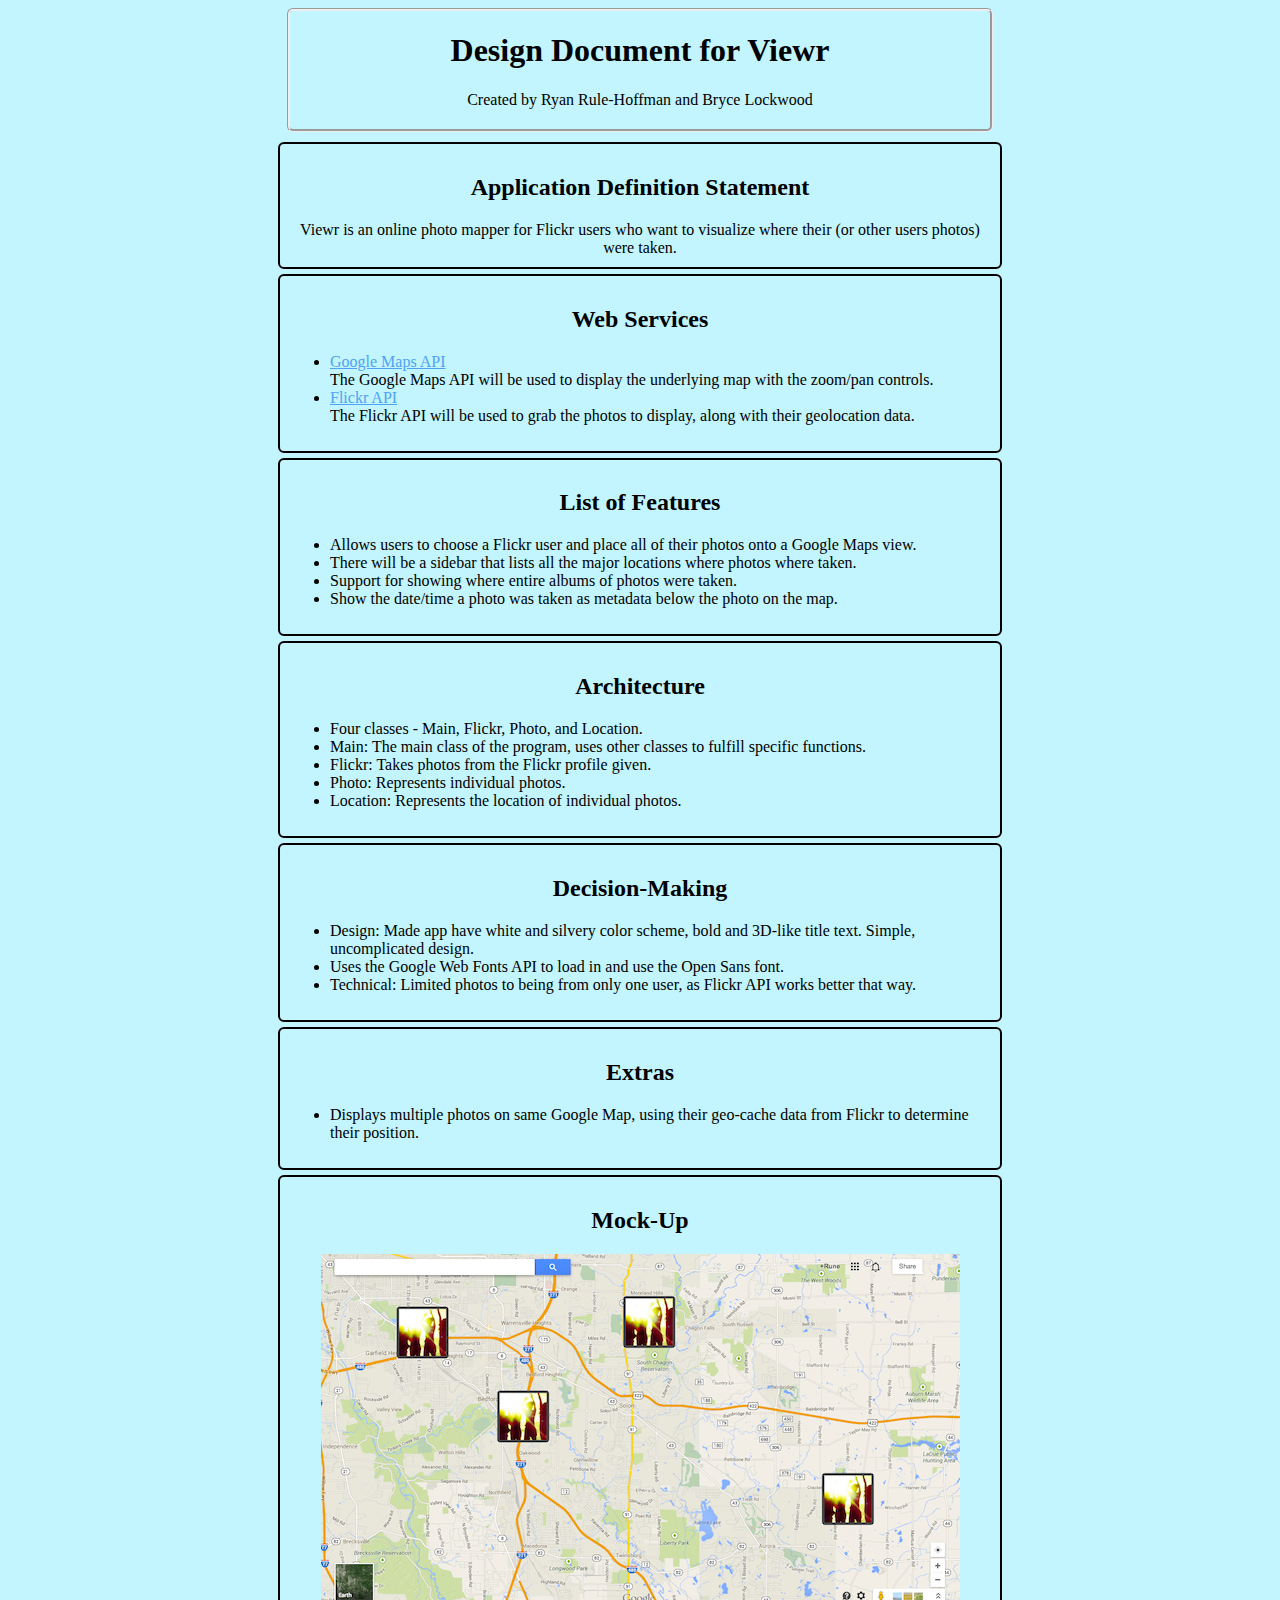
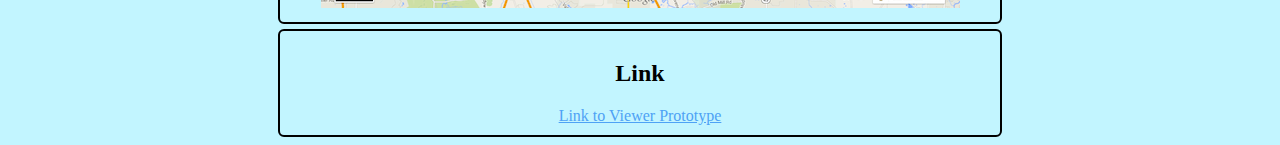
<file: public_html/design.html>
<!DOCTYPE html>
<!--
To change this license header, choose License Headers in Project Properties.
To change this template file, choose Tools | Templates
and open the template in the editor.
-->
<html>
    <head>
        <title>Viewr Design Document</title>
        <meta charset="UTF-8">
        <link rel="stylesheet" type="text/css" href="css/design.css" />
        <meta name="viewport" content="width=device-width, initial-scale=1.0">
    </head>
    <body>
        <header>
            <h1>Design Document for Viewr</h1>
            Created by Ryan Rule-Hoffman and Bryce Lockwood
        </header>
        <section>
            <h2>Application Definition Statement</h2>
            Viewr is an online photo mapper for Flickr users who want to visualize where their (or other users photos) were taken.
        </section>
        <section>
            <h2>Web Services</h2>
            <ul>
                <li><a href="https://developers.google.com/maps/">Google Maps API</a><br />The Google Maps API will be used to display the underlying map with the zoom/pan controls.</li>
                <li><a href="https://www.flickr.com/services/api/">Flickr API</a><br />The Flickr API will be used to grab the photos to display, along with their geolocation data.</li>
            </ul>
        </section>
        <section>
            <h2>List of Features</h2>
            <ul>
                <li>Allows users to choose a Flickr user and place all of their photos onto a Google Maps view.</li>
                <li>There will be a sidebar that lists all the major locations where photos where taken.</li>
                <li>Support for showing where entire albums of photos were taken.</li>
                <li>Show the date/time a photo was taken as metadata below the photo on the map.</li>
            </ul>
        </section>
		<section>
            <h2>Architecture</h2>
            <ul>
                <li>Four classes - Main, Flickr, Photo, and Location.</li>
                <li>Main: The main class of the program, uses other classes to fulfill specific functions.</li>
				<li>Flickr: Takes photos from the Flickr profile given.</li>
				<li>Photo: Represents individual photos.</li>
				<li>Location: Represents the location of individual photos.</li>
            </ul>
        </section>
		<section>
            <h2>Decision-Making</h2>
            <ul>
                <li>Design: Made app have white and silvery color scheme, bold and 3D-like title text. Simple, uncomplicated design.</li>
                <li>Uses the Google Web Fonts API to load in and use the Open Sans font.</li>
                <li>Technical: Limited photos to being from only one user, as Flickr API works better that way.</li>
            </ul>
        </section>
		<section>
            <h2>Extras</h2>
            <ul>
                <li>Displays multiple photos on same Google Map, using their geo-cache data from Flickr to determine their position.</li>
            </ul>
        </section>
        <section>
            <h2>Mock-Up</h2>
            <img src="images/mockup.png" alt="" />
        </section>
		<section>
            <h2>Link</h2>
            <a href="index.html"> Link to Viewer Prototype </a>
        </section>
    </body>
</html>
</file>
<file: public_html/css/design.css>
/*
To change this license header, choose License Headers in Project Properties.
To change this template file, choose Tools | Templates
and open the template in the editor.
*/
/* 
    Created on : Apr 18, 2014, 2:55:33 PM
    Author     : ry60003333
*/

/* Styling for the body */
body {
    background-color: #C2F5FF;
}

/* Styling for the header */
header {
    width: 700px;
    margin-left: auto;
    margin-right: auto;
    text-align: center;
    border: 3px;
    border-style: groove;
    padding-bottom: 20px;
    margin-bottom: 10px;
    border-radius: 6px;
}

/* Styling for lists */
ul {
    text-align: left;
}

/* Styling for the section */
section {
    width: 700px;
    margin-left: auto;
    margin-right: auto;
    text-align: center;
    border: 2px;
    border-style: solid;
    border-radius: 6px;
    padding: 10px;
    margin-bottom: 5px;
}

/* Lets change those link colors, no one likes purple links! */
a:link {
    color: #4EA2F5;
}
a:visited {
    color: #4EA2F5;
}
a:hover {
    color: #4E83F5;
}
a:active {
    color: #4EA2F5;
}
</file>
